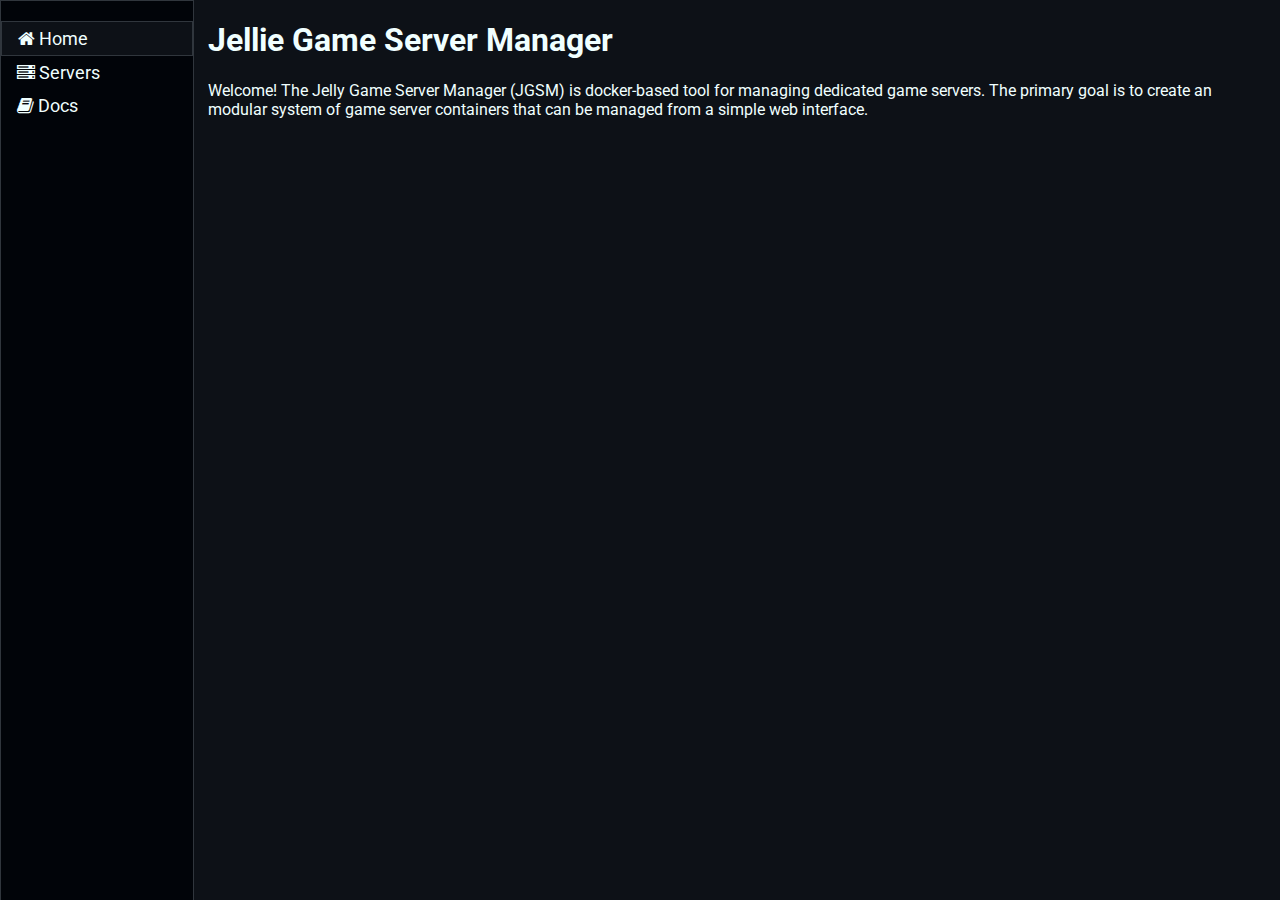
<file: html/index.html>
<!DOCTYPE html>
<html>
    <head>
        <link rel="stylesheet" href="./styles/dark.css">
        <link rel="preconnect" href="https://fonts.googleapis.com">
        <link rel="preconnect" href="https://fonts.gstatic.com" crossorigin>
        <link href="https://fonts.googleapis.com/css2?family=Roboto:ital,wght@0,100;0,300;0,400;0,500;0,700;0,900;1,100;1,300;1,400;1,500;1,700;1,900&display=swap" rel="stylesheet">
        <link rel="stylesheet" href="https://cdnjs.cloudflare.com/ajax/libs/font-awesome/4.7.0/css/font-awesome.min.css">
    </head>
    <body>
        <div class="nav">
            <a class="selected" href="/"><i class="fa fa-home"></i> Home</a>
            <a href="./servers"><i class="fa fa-server"></i> Servers</a>
            <a href="/docs"><i class="fa fa-book"></i> Docs</a>
        </div>
        <div class="main">
            <h1>Jellie Game Server Manager</h1>

            <p>Welcome! The Jelly Game Server Manager (JGSM) is docker-based tool for managing dedicated game servers. The primary goal is to create an modular system of game server containers that can be managed from a simple web interface.</p>
        </div>
    </body>
</html>
</file>
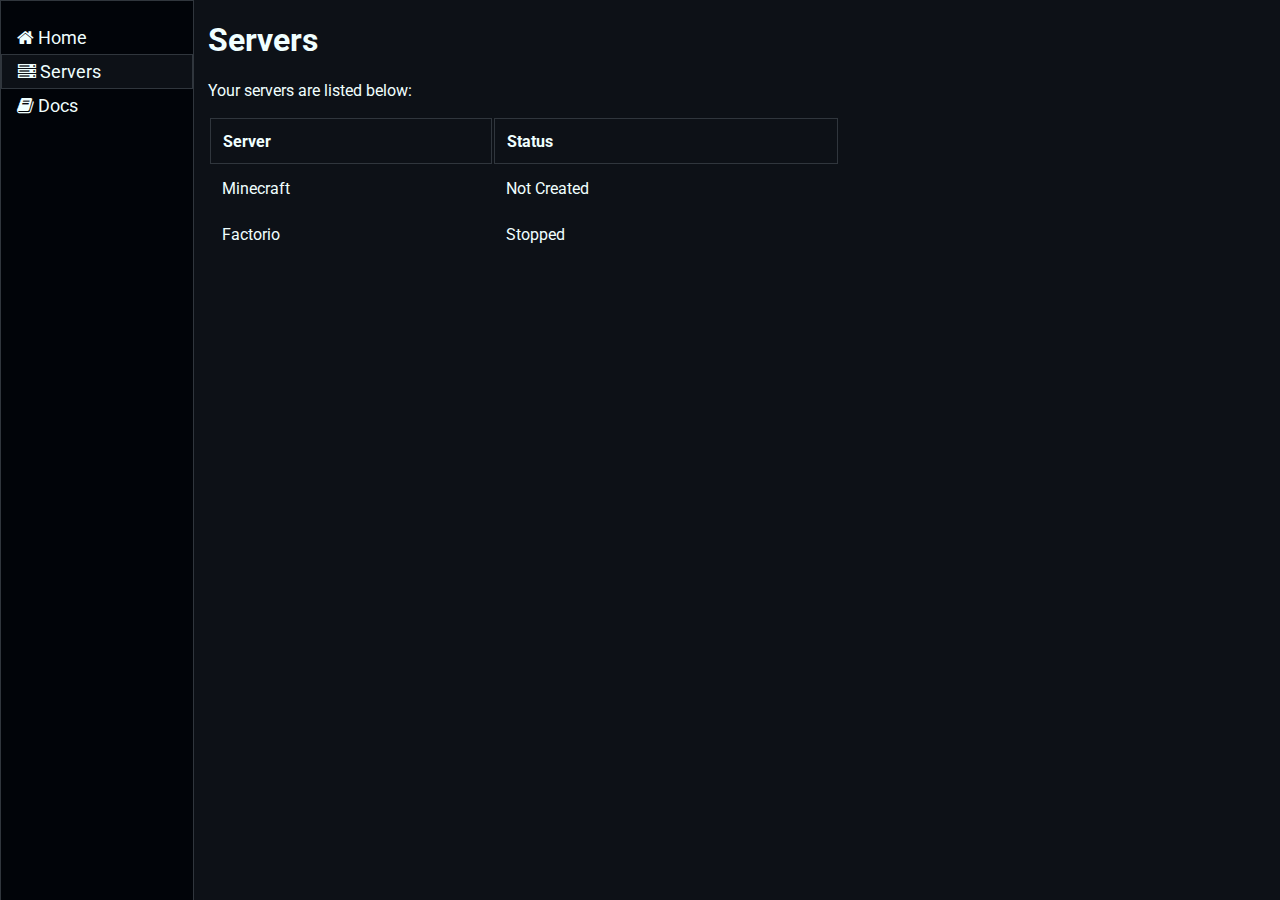
<file: html/servers/index.html>
<!DOCTYPE html>
<html>
    <head>
        <link rel="stylesheet" href="../styles/dark.css">
        <link rel="preconnect" href="https://fonts.googleapis.com">
        <link rel="preconnect" href="https://fonts.gstatic.com" crossorigin>
        <link href="https://fonts.googleapis.com/css2?family=Roboto:ital,wght@0,100;0,300;0,400;0,500;0,700;0,900;1,100;1,300;1,400;1,500;1,700;1,900&display=swap" rel="stylesheet">
        <link rel="stylesheet" href="https://cdnjs.cloudflare.com/ajax/libs/font-awesome/4.7.0/css/font-awesome.min.css">
    </head>
    <body>
        <div class="nav">
            <a href="../"><i class="fa fa-home"></i> Home</a>
            <a class="selected" href="../servers"><i class="fa fa-server"></i> Servers</a>
            <a href="/docs"><i class="fa fa-book"></i> Docs</a>
        </div>
        <div class="main">
            <h1>Servers</h1>

            <p>Your servers are listed below:</p>
            <table>
                <tr><th>Server</th><th>Status</th></tr>
                <tr><td>Minecraft</td><td>Not Created</td></tr>
                <tr><td>Factorio</td><td>Stopped</td></tr>
            </table>
        </div>
    </body>
</html>
</file>
<file: html/styles/dark.css>
body {
    background-color: #0D1117;
    color: azure;
    font-family: Roboto
}

 /* The sidebar menu */
 .nav {
    height: 100%; /* Full-height: remove this if you want "auto" height */
    width: 15%; /* Set the width of the sidebar */
    position: fixed; /* Fixed Sidebar (stay in place on scroll) */
    z-index: 1; /* Stay on top */
    top: 0; /* Stay at the top */
    left: 0;
    background-color: #010409;
    overflow-x: hidden; /* Disable horizontal scroll */
    padding-top: 20px;
    border-style: solid;
    border-width: 1px;
    border-color: #30363D;
  }
  
  /* The navigation menu links */
  .nav a {
    padding: 6px 8px 6px 16px;
    text-decoration: none;
    font-size: 18px;
    color: azure;
    display: block;
  }
  
  /* When you mouse over the navigation links, change their color */
  .nav a:hover {
    color: black;
    background-image: linear-gradient(to right,#2EA957,#2EA957,#2ea95746);
  }

  .nav a.selected {
    background-color: #0D1117;
    border-style: solid;
    border-width: 1px;
    border-color: #30363D;
  }

  .nav a.selected:hover {
    color: black;
    background-image: linear-gradient(to right,#2EA957,#2EA957,#2ea95746);
  }
  
  .main {
    margin-left: 15%; /* Same as the width of the sidebar */
    padding: 0px 10px;
  }
  
  /* On smaller screens, where height is less than 450px, change the style of the sidebar (less padding and a smaller font size) */
  @media screen and (max-height: 450px) {
    .nav {padding-top: 15px;}
    .nav a {font-size: 18px;}
  } 

table {
  border-style: hidden;
  border-width: 4px;
  border-color: #30363D;
  text-align: left;
  width: 60%;
}

th {
  padding: 2%;
  border-style: solid;
  border-width: 1px;
  border-color: #30363D;
}

td {
  padding: 2%;
}

td:hover {
  color: black;
  background-image: linear-gradient(to right,#2EA957,#2EA957,#2ea95746);
}
</file>
